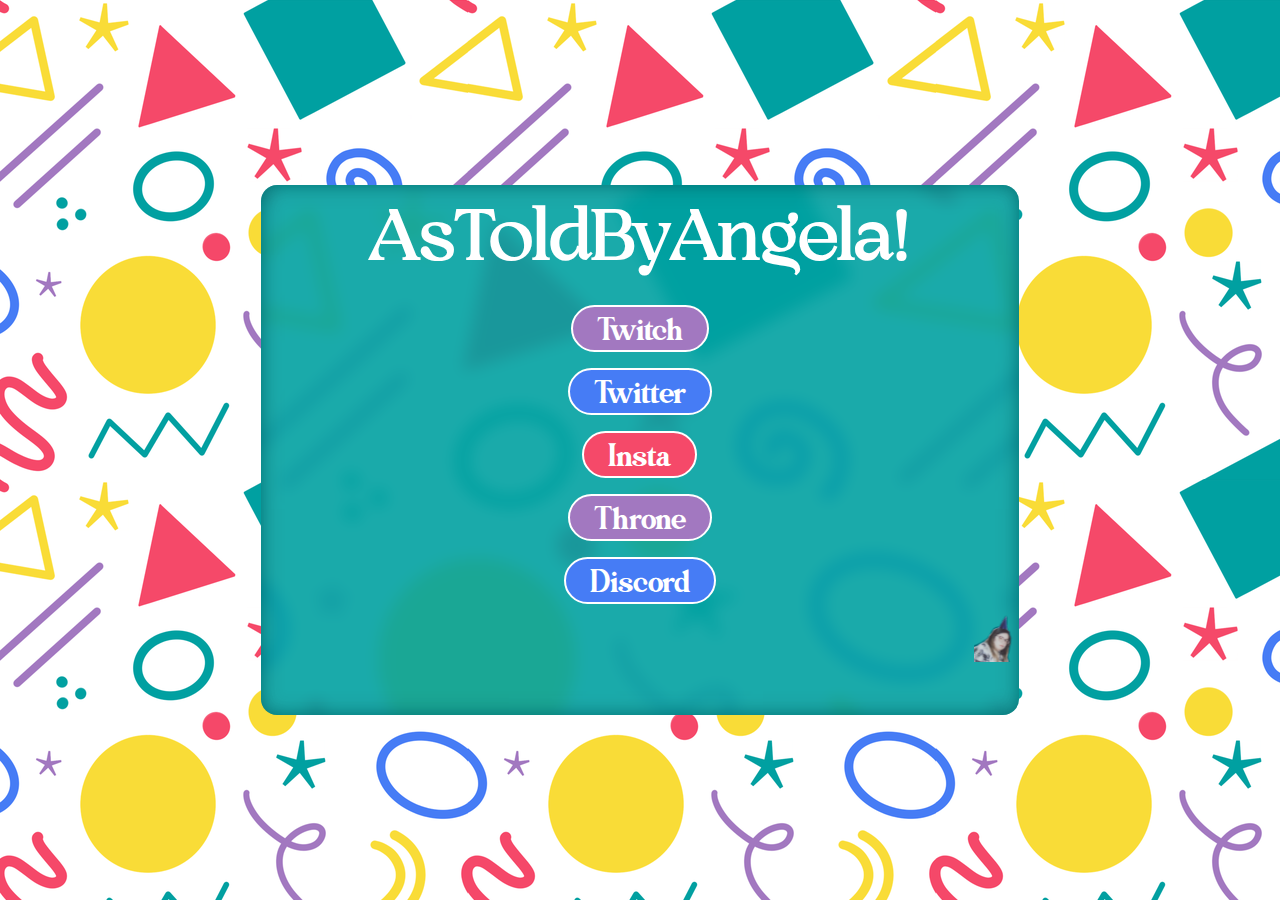
<file: index.html>
<html>

<head>
  <title>AsLinkedByAngela</title>
  <link rel="stylesheet" href="index.css">
  <link rel="icon" type="image/png" href="ang.png">
</head>

<body>
  <div class="middle">
    <span id="letters">AsToldByAngela!</span>
    <a href="https://www.twitch.tv/astoldbyangela">
      <h2 class="twitch">Twitch</h2>
    </a>
    <a href="https://twitter.com/astoldbyangela_">
      <h2 class="discord">Twitter</h2>
    </a>
    <a href="https://www.instagram.com/astoldbyangela">
      <h2 class="insta">Insta</h2>
    </a>
    <a href="https://thronegifts.com/u/astoldbyangela">
      <h2 class="twitch">Throne</h2>
    </a>
    <a href="https://discord.gg/AtnSzHJxwp">
      <h2 class="discord">Discord</h2>
    </a>
    <marquee>
      <img src="ang.png">
      <img src="ang.png">
      <img src="ang.png">
    </marquee>
    <div class="bg-blur" src="bg.png">
    </div>
</body>

</html>
</file>
<file: index.css>
@font-face {
  font-family: 'Rachel Brown';
  src: url(RachelBrown.otf);
}

@font-face {
  font-family: 'Binerka';
  src: url(Binerka.otf);
}

body{
  background: #232323;
  display: flex;
  align-items: center;
  justify-content: center;
  background-image: url(bg.png);
  color: white;
  font-family:'Rachel Brown'
}

a {
  text-decoration: none;
}

p {
  font-size: 20px;
}

#letters  {
  font-size: clamp(10px,10vw,70px);
  padding: 1rem;
  font-weight: bold;
  font-family: 'Binerka';

}

.letter{
  position: relative;
  display: inline-block;
}

.slanted{
  font-style: italic;
}

.middle{
  min-width: 60%;
  min-height: 60%;
  max-height: 90%;
  max-width: 90%;
  width: max-content;

  box-shadow: 0px 0px 20px #01363a80 inset;
  border-radius: 1rem;
  display: flex;
  background-color: #00a1a1;
  align-items: center;
  justify-content: center;
  flex-direction: column;
  position: relative;
  /* This hides anything that goes outside the div*/
  overflow: hidden;
  overflow-y: auto;
}

.middle *{
  z-index: 1;
}

.bg-blur{
  background-color: #232323;
  width: 100%;
  height: 100%;
  position: absolute;
  z-index: 0;
  background-image: url(bg.png);
  background-size: 90%;
  filter: blur(8px);
  opacity: 0.1;
}

img {
  width: 50px;
}

marquee{
  height: 100px;
}

img:nth-child(1){
  animation: bob 4s ease-in-out infinite;
}
img:nth-child(2){
  animation: bob 4s 0.2s ease-in-out infinite;
  filter: hue-rotate(50deg);
}
img:nth-child(3){
  animation: bob 4s 0.4s ease-in-out infinite;
  filter: hue-rotate(300deg);
}


@keyframes bob{
  0% {
    transform: translateY(0px);
  }
  50%{
    transform: translateY(50px);
  }
  100%{
    transform: translateY(0px);
  }
}

h2{
  background-color: #0c6674;
  color: white;
  font-size: 30px;
  font-weight: normal;
  padding: 0 1.5rem;
  padding-top: 0.5rem;
  margin: 0.5rem;
  border-radius: 3rem;
  border-color: white;
  border-width: 2px;
  border-style: solid;
  transition: all 0.2s ease-in-out;
}

h2:hover{
  transform: scale(1.1);
  background-color: #1b8a9b;
}

.twitch{
  background-color: #A278C0;
}

.twitch:hover{
  background-color: #b88cd7;
}

.discord{
  background-color: #467CF5
}

.discord:hover{
  background-color: #5d8ef9;
}

.insta{
  background-color: #F54969;
}

.insta:hover{
  background-color: #f5758c;
}
</file>
